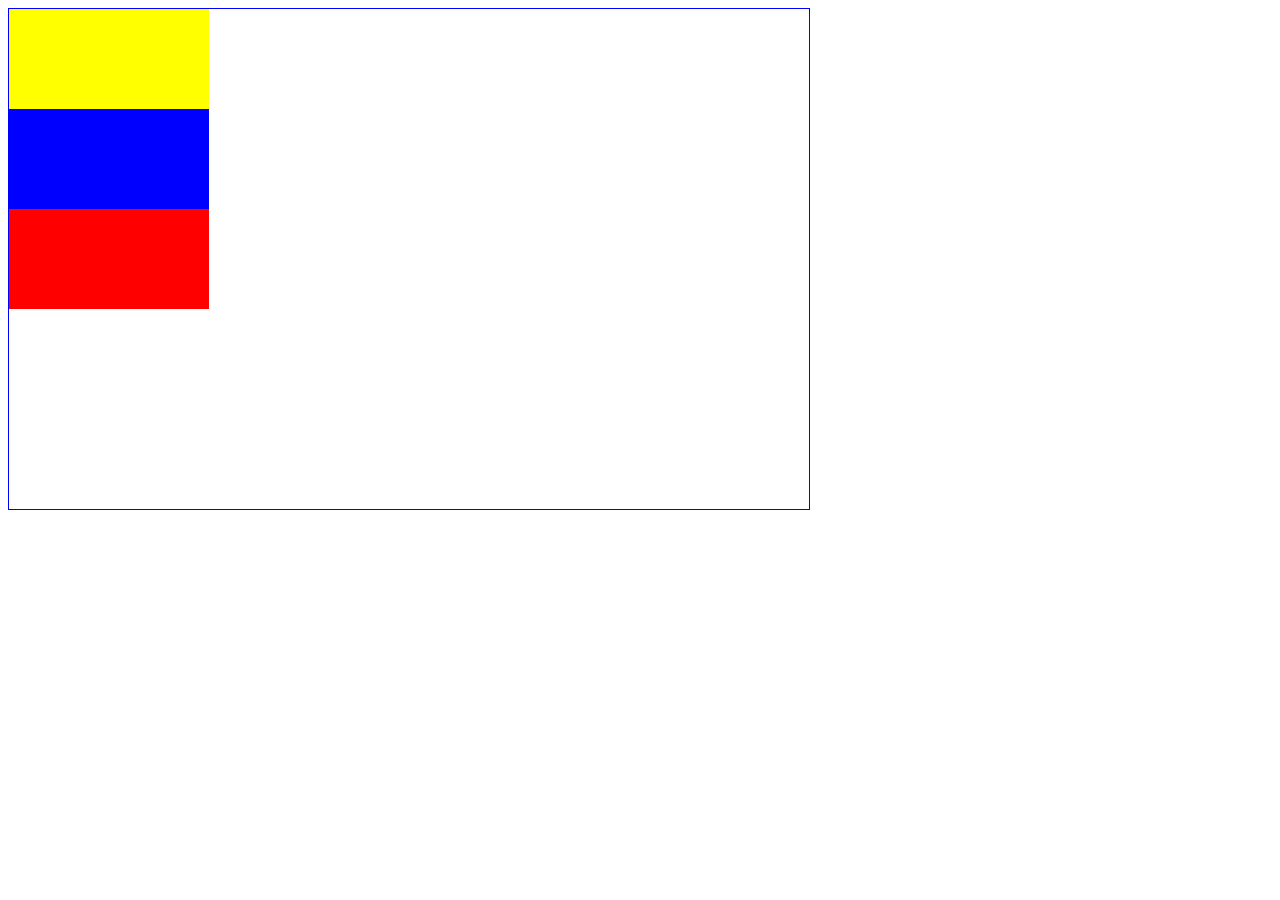
<file: Parte1/index.html>
<!DOCTYPE html>
<html>
	<head>
        <link rel="stylesheet" href="css/main.css">
		<title>Parte1</title>
	</head>
	<body>
	
        <div class="padre">
        
            <div class="amarillo"></div>

            <div class="azul"></div>

            <div class="rojo"></div>
        </div>
	
		<!-- Pon tu codigo aqui -->
	</body>
</html>
</file>
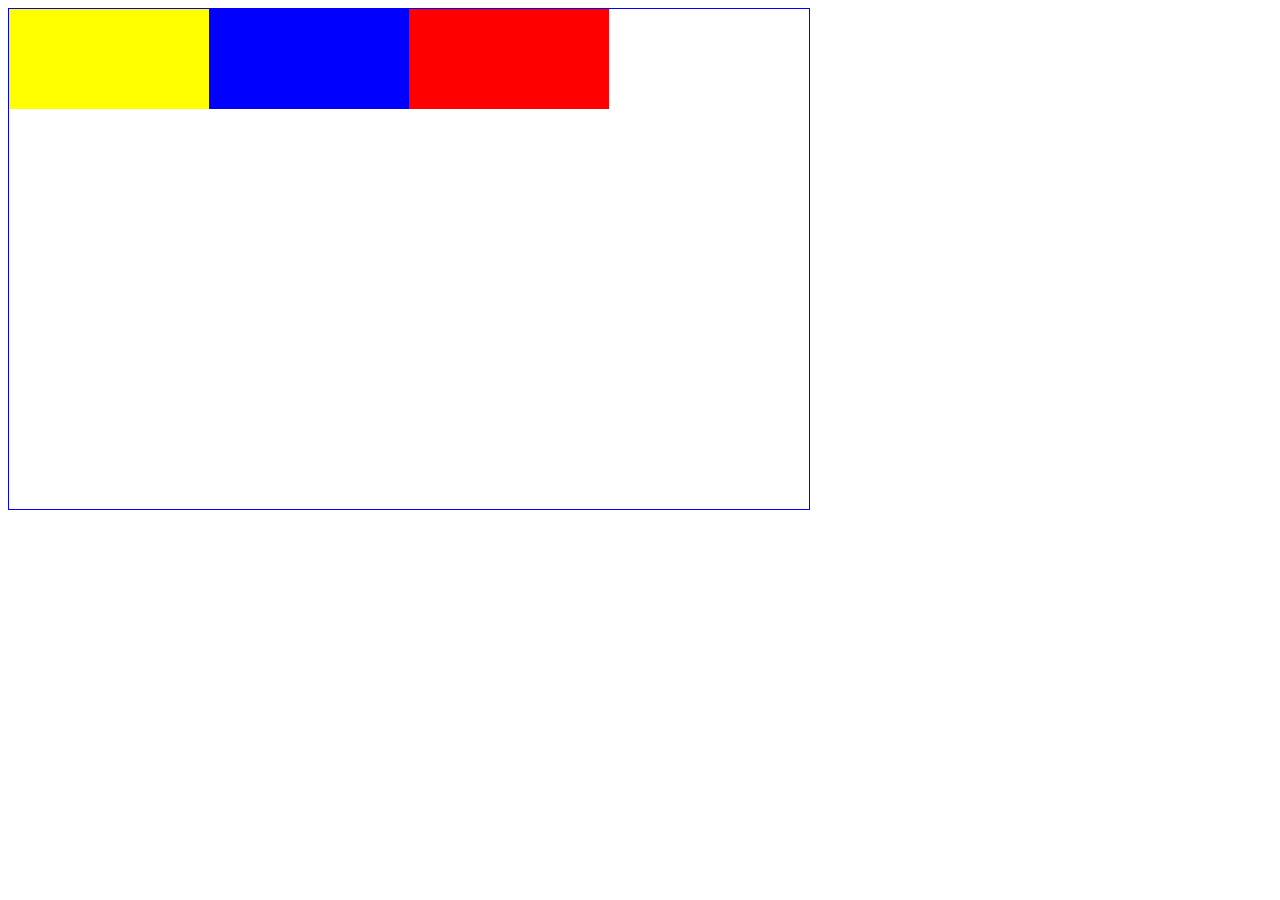
<file: Parte2/index.html>
<!DOCTYPE html>
<html>
	<head>
        <link rel="stylesheet" href="css/main.css">
		<title>Parte2</title>
	</head>
	<body>
    	<div class="padre">
        <div class="amarillo"></div>
        
        <div class="azul"></div>
        
        <div class="rojo"></div>
        </div>
	
		<!-- Pon tu codigo aqui -->
	</body>
</html>
</file>
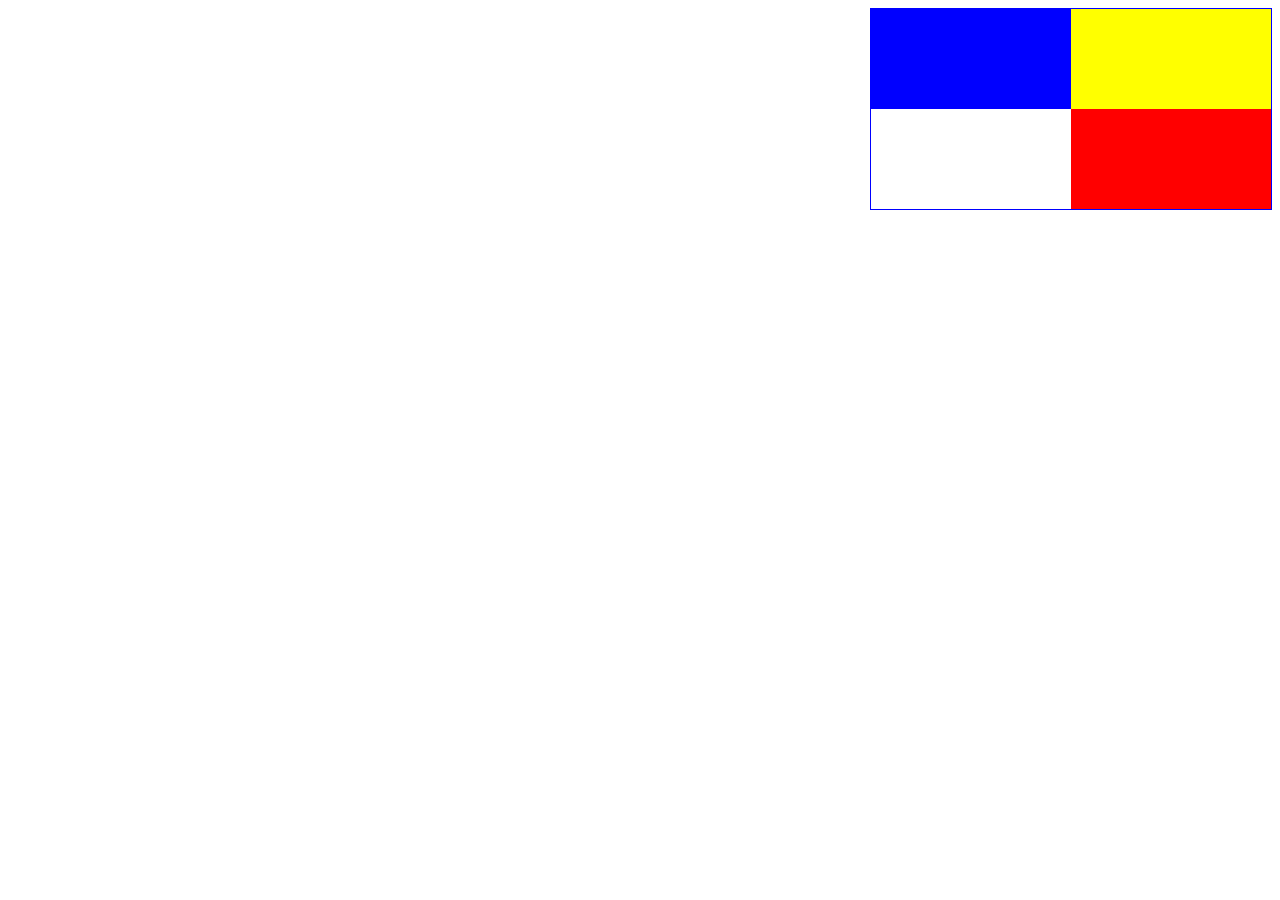
<file: Parte3/index.html>
<!DOCTYPE html>
<html>
	<head>
        <link rel="stylesheet" href="css/main.css">
		<title>Parte3</title>
	</head>
	<body>
	<div class="padre" >
        <div class="amarillo"></div>
        
        <div class="azul"></div>
        
        <div class="rojo"></div>
        
        </div>
	
		<!-- Pon tu codigo aqui -->
	</body>
</html>
</file>
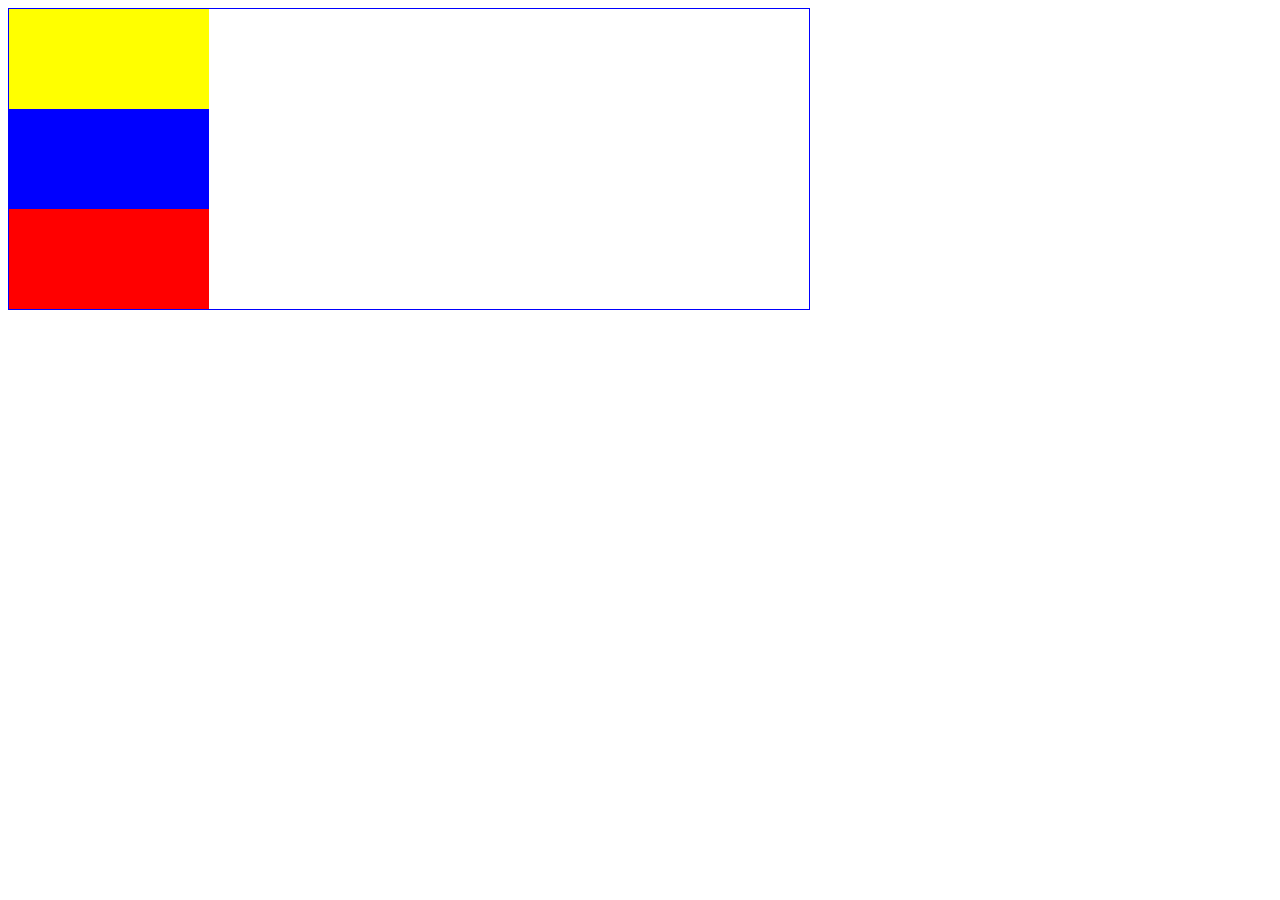
<file: Parte4/index.html>
<!DOCTYPE html>
<html>
	<head>
        <link rel="stylesheet" href="css/main.css">
		<title>Parte4</title>
	</head>
	<body>
	    <div class="padre" class="clearfix">
        <div class="amarillo"></div>
        
        <div class="azul"></div>
        
        <div class="rojo"></div>
        </div>
	
		<!-- Pon tu codigo aqui -->
	</body>
</html>
</file>
<file: Parte1/css/main.css>
.amarillo{
background-color: yellow;
    
}

.azul{
    
    background-color:blue;
}
.rojo{
    
    background-color:red;
    
}

div{
    width: 200px;
    height: 100px;
    
}
.padre{
    width: 800px;
    height: 500px;
    border: 1px solid blue;
    
    
}

/* Pon tu código css aqui */
</file>
<file: Parte2/css/main.css>
.amarillo{
background-color: yellow;
    
}

.azul{
    
    background-color:blue;
}
.rojo{
    
    background-color:red;
    
}

div{
    width: 200px;
    height: 100px;
    float: left;
    
}

.padre{
    width: 800px;
    height: 500px;
    border: 1px solid blue;
    
    
}

/* Pon tu código css aqui */
</file>
<file: Parte3/css/main.css>
.amarillo{
background-color: yellow;
    
}

.azul{
    
    background-color:blue;
}
.rojo{
    
    background-color:red;
    
}

div{
    width: 200px;
    height: 100px;
    float: right;
    
}

.padre{
    width: 400px;
    height: 200px;
    border: 1px solid blue;
    
    
}

/* Pon tu código css aqui */
</file>
<file: Parte4/css/main.css>
.amarillo{
background-color: yellow;
    
}

.azul{
    
    background-color:blue;
}
.rojo{
    
    background-color:red;
    
}

div{
    width: 200px;
    height: 100px;
    clear: left
    
    
}
.clearfix {
  overflow: auto;
  zoom: 1;
}
h2{
    position:relative;
}

.padre{
    width: 800px;
    height: 300px;
    border: 1px solid blue;
    
}


/* Pon tu código css aqui */
</file>
